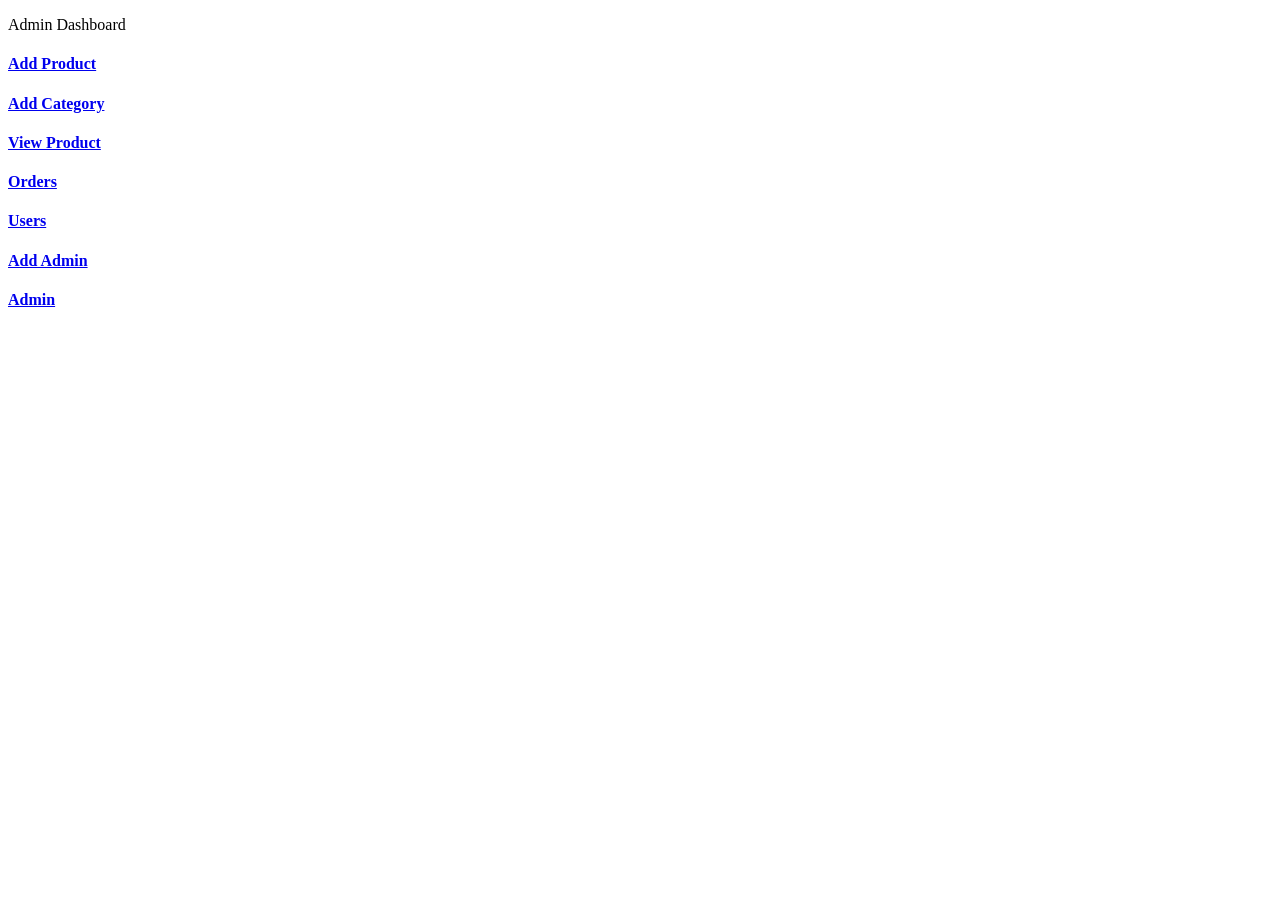
<file: target/classes/templates/admin/index.html>
<!DOCTYPE html>
<html lang="en" xmlns:th="http://www.thymeleaf.org"
	th:replace="~{base::layout(~{::section})}">
<head>
<meta charset="ISO-8859-1">
<title>Insert title here</title>
</head>
<body>
	<section>
		<div class="container p-5">
			<p class="text-center fs-3 mt-4">Admin Dashboard</p>
			<div class="row p-5">
				<div class="col-md-4 mt-2">
					<a href="/admin/loadAddProduct" class="text-decoration-none add-product">
						<div class="card card-sh">
							<div class="card-body text-center text-primary">
								<i class="fa-solid fa-square-plus fa-3x"></i>
								<h4>Add Product</h4>
							</div>
						</div>
					</a>
				</div>


				<div class="col-md-4 mt-2">
					<a href="/admin/category" class="text-decoration-none add-category">
						<div class="card card-sh">
							<div class="card-body text-center text-warning">
								<i class="fa-solid fa-list fa-3x"></i>
								<h4>Add Category</h4>
							</div>
						</div>
					</a>
				</div>


				<div class="col-md-4 mt-2">
					<a href="/admin/products" class="text-decoration-none product-data">
						<div class="card card-sh">
							<div class="card-body text-center text-success">
								<i class="fa-solid fa-table-list fa-3x"></i>
								<h4>View Product</h4>
							</div>
						</div>
					</a>
				</div>


				<div class="col-md-4 mt-4">
					<a href="/admin/orders" class="text-decoration-none">
						<div class="card card-sh">
							<div class="card-body text-center text-warning">
								<i class="fa-solid fa-box-open fa-3x"></i>
								<h4>Orders</h4>
							</div>
						</div>
					</a>
				</div>


				<div class="col-md-4 mt-4">
					<a href="/admin/users?type=1" class="text-decoration-none users-data">
						<div class="card card-sh">
							<div class="card-body text-center text-primary">
								<i class="fa-solid fa-circle-user fa-3x"></i>
								<h4>Users</h4>
							</div>
						</div>
					</a>
				</div>


				<div class="col-md-4 mt-4">
					<a href="/admin/add-admin" class="text-decoration-none add-admin">
						<div class="card card-sh">
							<div class="card-body text-center text-primary">
								<i class="fa-solid fa-user-plus fa-3x"></i>
								<h4>Add Admin</h4>
							</div>
						</div>
					</a>
				</div>

				<div class="col-md-4 mt-4">
					<a href="/admin/users?type=2" class="text-decoration-none admin-data">
						<div class="card card-sh">
							<div class="card-body text-center text-primary">
								<i class="fa-solid fa-circle-user fa-3x"></i>
								<h4>Admin</h4>
							</div>
						</div>
					</a>
				</div>


			</div>
		</div>
	</section>
</body>
</html>
</file>
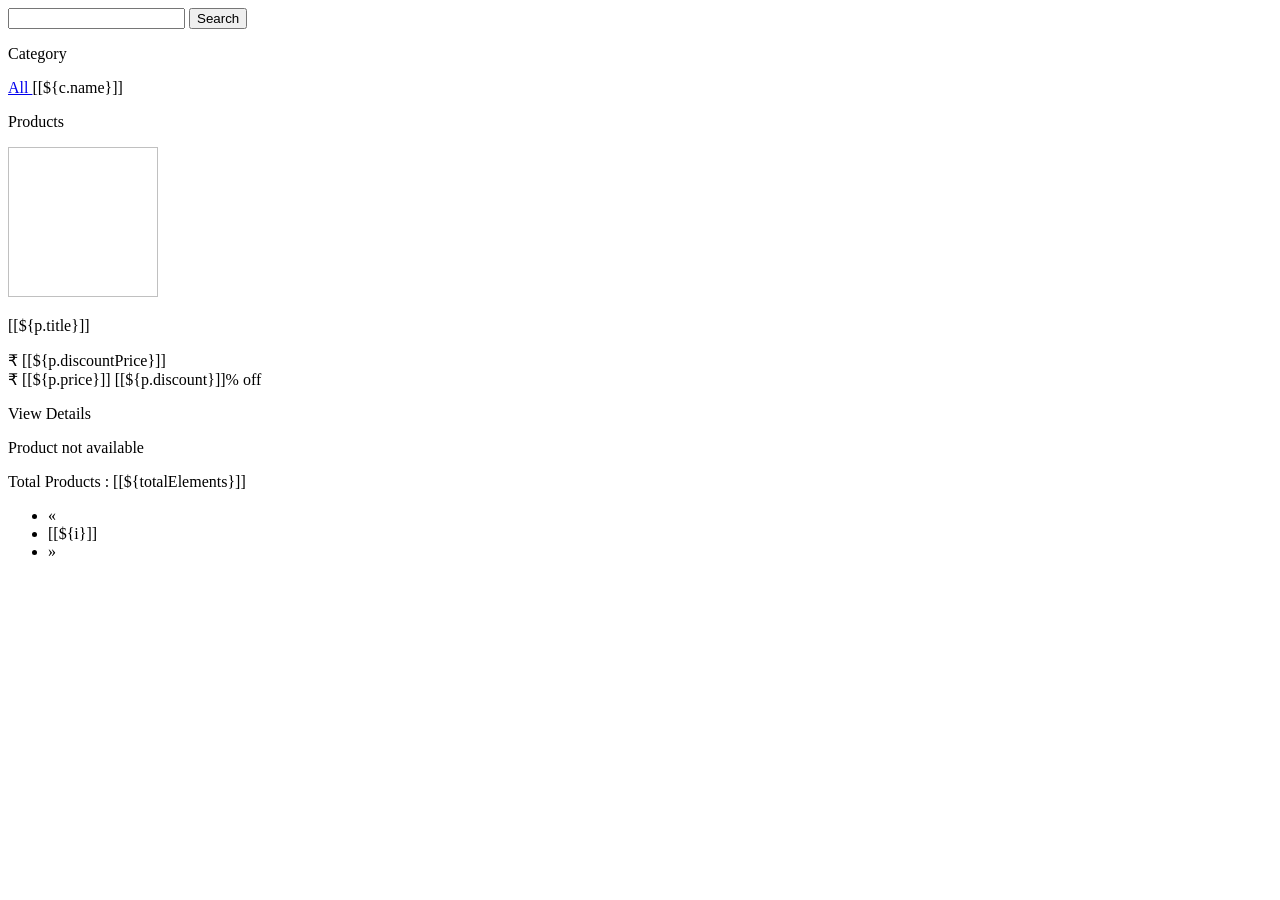
<file: target/classes/templates/product.html>
<!DOCTYPE html>
<html lang="en" xmlns:th="http://www.thymeleaf.org"
	th:replace="~{base::layout(~{::section})}">
<head>
<meta charset="ISO-8859-1">
<title>Insert title here</title>
</head>
<body>
	<section>
	
		<div class="container-fluid bg-primary p-4 mt-5 ">
			<div class="row">
				<div class="col-md-8 offset-md-2">
					<form action="/products" method="get">
						<div class="input-group">
							<input type="text" class="form-control" name="ch">
							<button class="btn btn-light text-dark ms-3 col-md-2">
								<i class="fa-solid fa-magnifying-glass"></i> Search
							</button>
						</div>
					</form>
				</div>
			</div>

		</div>


		<div class="container-fluid mt-1">
			<div class="row">

				<div class="col-md-2 p-0">

					<div class="card shadow-sm p-0 mb-5 bg-body-tertiary rounded">
						<div class="card-body">
							<div class="list-group">
								<p class="fs-5">Category</p>
								<a href="/products"
									th:classappend="${paramValue==''} ? 'active':''"
									class="list-group-item list-group-item-action"
									aria-current="true"> All </a> <a th:each="c:${categories}"
									th:href="@{'/products?category='+${c.name}}"
									th:classappend="${paramValue == c.name} ? 'active':''"
									class="list-group-item list-group-item-action">[[${c.name}]]</a>
							</div>
						</div>
					</div>
				</div>
				<div class="col-md-10">
					<div class="card">
						<div class="card-body">
							<p class="fs-3 text-center">Products</p>
							<div class="row">

								<th:block th:if="${productsSize >0}">
									<div class="col-md-3 mt-2" th:each="p:${products}">
										<div class="card card-sh">
											<div class="card-body text-center">
												<img alt="" th:src="@{'/img/product_img/'+${p.image}}"
													width="150px" height="150px">
												<p class="fs-5 text-center">[[${p.title}]]</p>
												<div class="row text-center">
													<p class="fs-6 fw-bold ">
														<span>&#8377; [[${p.discountPrice}]]</span> <br> <span
															class="text-decoration-line-through text-secondary">&#8377;
															[[${p.price}]]</span> <span class="fs-6 text-success">[[${p.discount}]]%
															off </span>
													</p>
													<a th:href="@{'/product/'+${p.id}}"
														class="btn btn-primary col-md-6 offset-md-3">View
														Details</a>
												</div>
											</div>
										</div>
									</div>
								</th:block>
								<th:block th:unless="${productsSize>0}">
									<p class="fs-4 text-center mt-4 text-danger">Product not
										available</p>
								</th:block>
							</div>

						</div>
					</div>
					<!-- Start Pagination -->
					<div class="row">
						<div class="col-md-4">Total Products : [[${totalElements}]]</div>
						<div class="col-md-6">
							<th:block th:if="${productsSize>0}">
								<nav aria-label="Page navigation example">
									<ul class="pagination">
										<li class="page-item"
											th:classappend="${isFirst} ? 'disabled':''"><a
											class="page-link"
											th:href="@{'/products?pageNo='+${pageNo-1}}"
											aria-label="Previous"> <span aria-hidden="true">&laquo;</span>
										</a></li>

										<li th:each="i:${#numbers.sequence(1,totalPages)}"
											class="page-item" th:classappend="${pageNo+1==i}?'active':''"
											]]><a class="page-link"
											th:href="@{'/products?pageNo='+${i-1}}">[[${i}]]</a></li>

										<li class="page-item"
											th:classappend="${isLast} ? 'disabled':''"><a
											class="page-link"
											th:href="@{'/products?pageNo='+${pageNo+1}}"
											aria-label="Next"> <span aria-hidden="true">&raquo;</span>
										</a></li>
									</ul>
								</nav>
						</div>
						</th:block>
					</div>

				</div>
			</div>
		</div>

	</section>
</body>
</html>
</file>
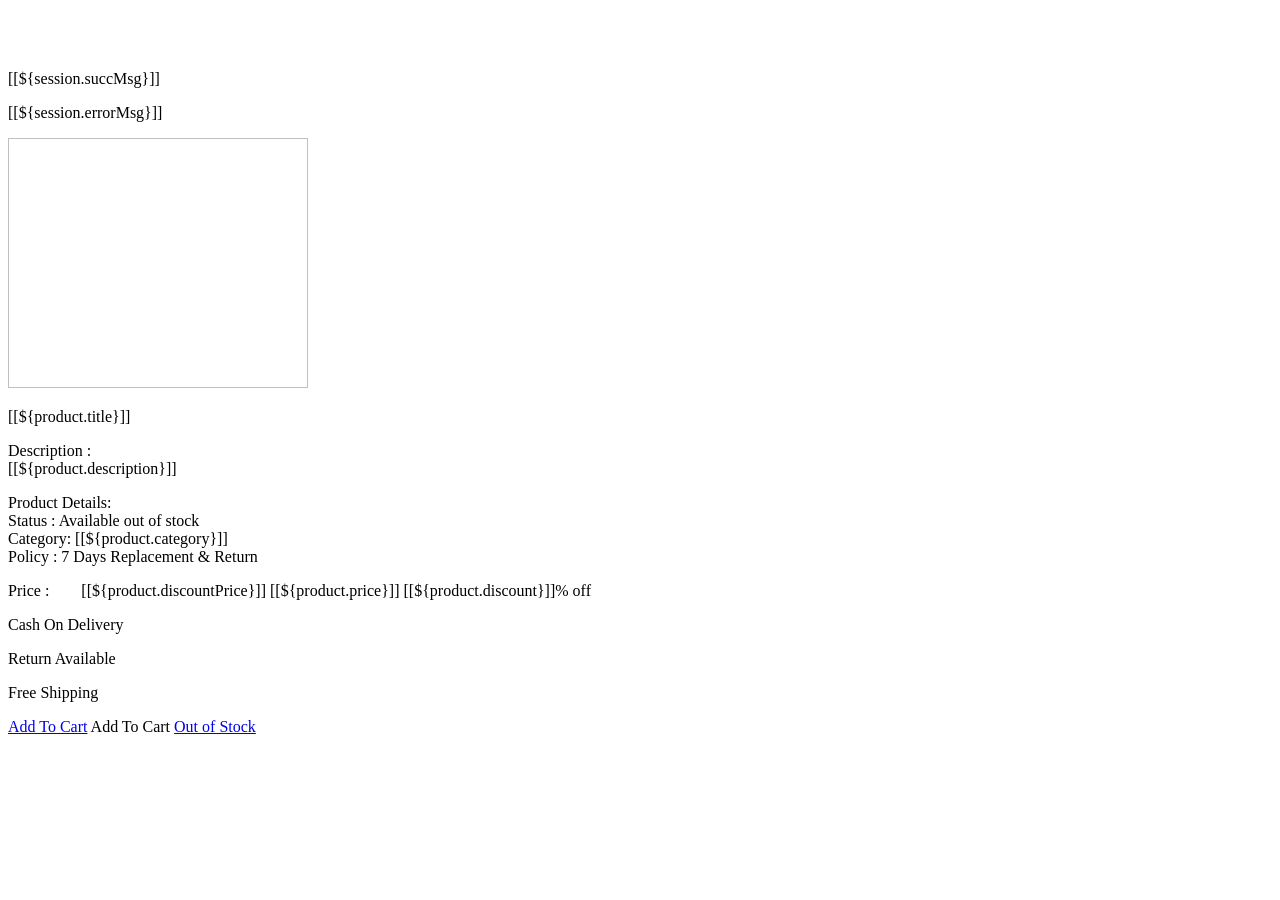
<file: target/classes/templates/view_product.html>
<!DOCTYPE html>
<html lang="en" xmlns:th="http://www.thymeleaf.org"
	th:replace="~{base::layout(~{::section})}">
<head>
<meta charset="ISO-8859-1">
<title>Insert title here</title>
</head>
<body>
	<section>
		<div class="container card-sh"
			style="margin-top: 70px; margin-bottom: 100px">

			<div class="col-md-12 p-5">
				<div class="row">
					<th:block th:if="${session.succMsg}">
						<p class="text-success alert alert-success text-center" role="alert">[[${session.succMsg}]]</p>
						<th:block th:text="${@commnServiceImpl.removeSessionMessage()}"></th:block>
					</th:block>

					<th:block th:if="${session.errorMsg}">
						<p class="text-danger text-center  alert alert-danger">[[${session.errorMsg}]]</p>
						<th:block th:text="${@commnServiceImpl.removeSessionMessage()}"></th:block>

					</th:block>
					<div class="col-md-6 text-end">
						<img alt="" th:src="@{'/img/product_img/'+${product.image}}" width="300px"
							height="250px">
					</div>

					<div class="col-md-6">

						<p class="fs-3">[[${product.title}]]</p>
						<p>
							<span class="fw-bold">Description : </span><br>[[${product.description}]]
						</p>
						<p>
							<span class="fw-bold"> Product Details: </span> <br> Status
							:
							<th:block th:if="${product.stock>0}">
								<span class="badge bg-success">Available</span>
							</th:block>

							<th:block th:unless="${product.stock>0}">
								<span class="badge bg-warning">out of stock</span>
							</th:block>


							<br class="category-details"> Category: [[${product.category}]]<br> Policy : 7
							Days Replacement & Return
						</p>
						<p class="fs-5 fw-bold">
							Price :&nbsp; &nbsp; &nbsp; &nbsp;<i class="fas fa-rupee-sign"></i>
							[[${product.discountPrice}]] <span
								class="fs-6 text-decoration-line-through text-secondary">[[${product.price}]]</span>
							<span class="fs-6  text-success">[[${product.discount}]]%
								off</span>
						</p>

						<div class="row">
							<div class="col-md-4 text-success text-center p-2">
								<i class="fas fa-money-bill-wave fa-2x"></i>
								<p>Cash On Delivery</p>
							</div>
							<div class="col-md-4 text-danger text-center p-2">
								<i class="fas fa-undo-alt fa-2x"></i>
								<p>Return Available</p>
							</div>
							<div class="col-md-4 text-primary text-center p-2">
								<i class="fas fa-truck-moving fa-2x"></i>
								<p>Free Shipping</p>
							</div>
						</div>

						<th:block th:if="${product.stock>0}">
							<th:block th:if="${user==null}">
								<a href="/signin" class="btn btn-danger col-md-12">Add To
									Cart</a>
							</th:block>

							<th:block th:unless="${user==null}">
								<a
									th:href="@{'/user/addCart?pid='+${product.id}+'&uid='+${user.id}}"
									class="btn btn-danger col-md-12">Add To Cart</a>
							</th:block>

						</th:block>

						<th:block th:unless="${product.stock>0}">
							<a href="#" class="btn text-white btn-warning col-md-12">Out
								of Stock</a>
						</th:block>

					</div>
				</div>
			</div>
		</div>


	</section>
</body>
</html>
</file>
